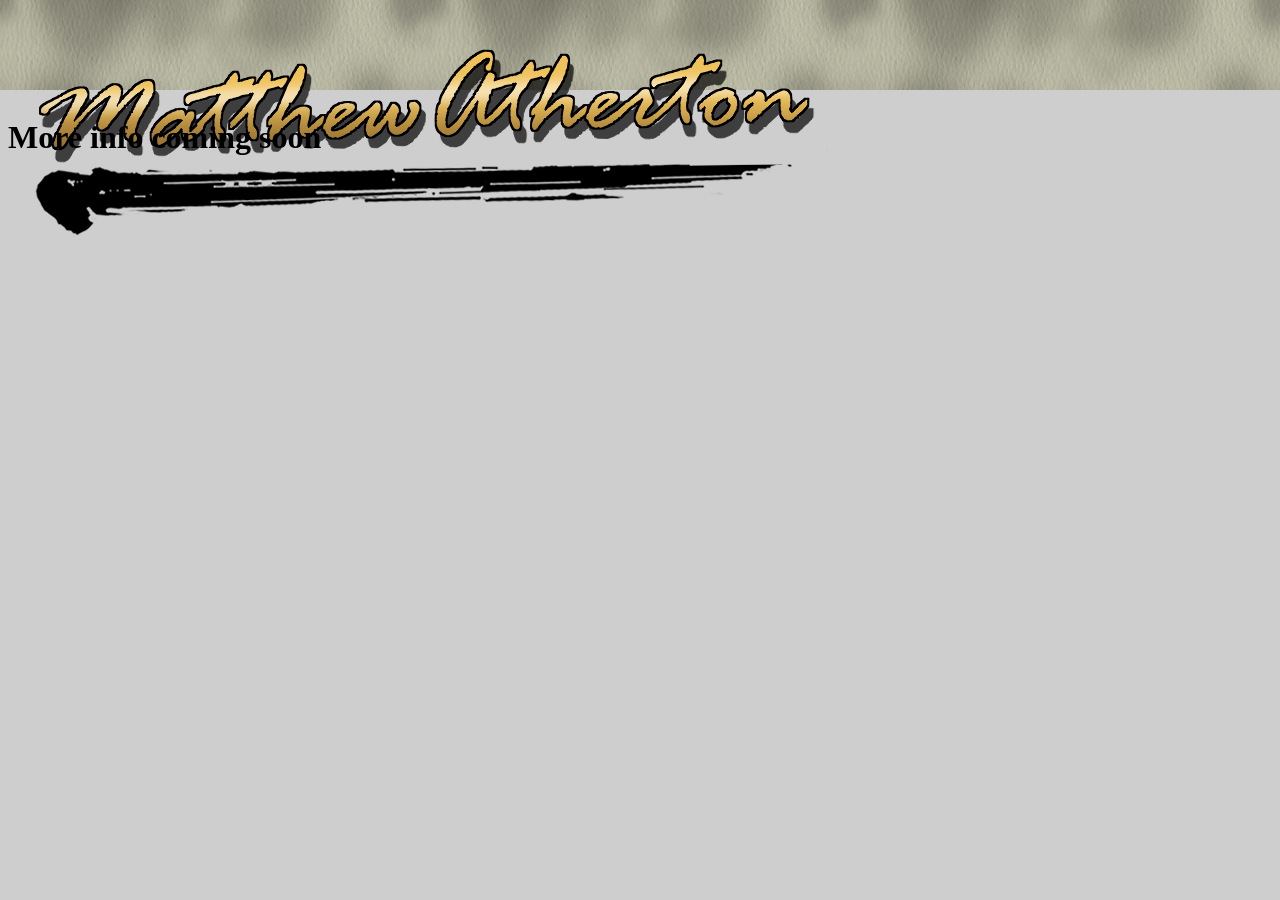
<file: Index.html>
<!DOCTYPE html>
<html>
<head>
<title>Page Title</title>
<link rel= "stylesheet" href = "stylesheet.css">
</head>
<body>
<div id = "banner">
	<img src = "Logo.png" id = "logo" >
</div>

<h1>More info coming soon</h1>


</body>
</html>
</file>
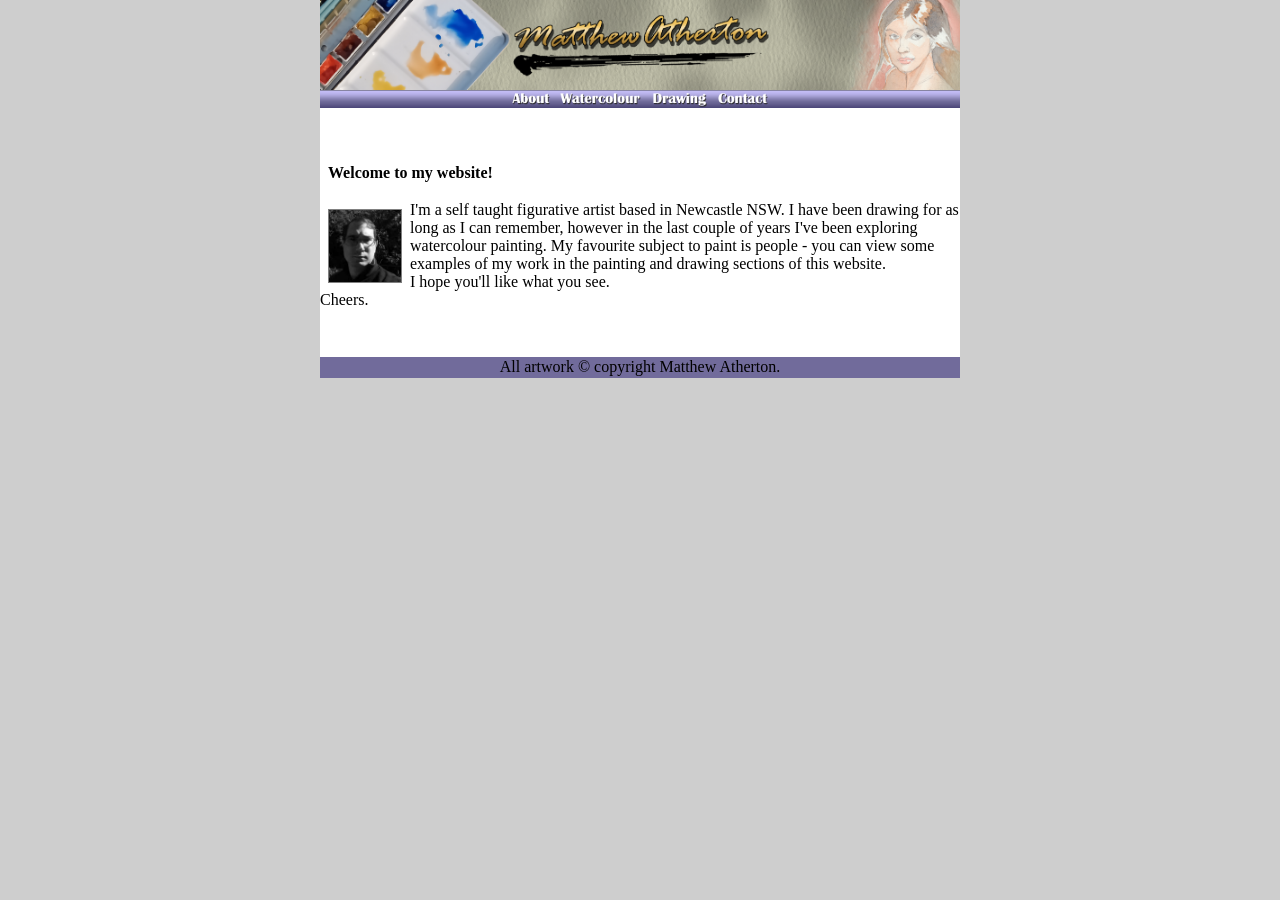
<file: index.html>
<!DOCTYPE html>
<html>
<head>
	<title>About</title>
	<link rel= "stylesheet" href = "stylesheet.css">
	<meta name="viewport" content="width=device-width, initial-scale=1.0">
</head>
<body>
<div id = "logo_container" style = "position:absolute;width:100vw;text-align:center;">
	<img src = "img/logo_img.png" style="height:10vh;margin:auto;">
</div>
<div id ="container">
	<div id = "header" >
		<div id = "banner" > 
			<img src="img/left_img.png" style = "height:100%;float:left;">
			<img src="img/right_img.png" style = "height:100%;float:right;">
		</div>
		<div id = "ribbon" >
			<!-- <div id = "ribbon_inner"> -->
				<a href ="index.html" ><img class = "ribbon_btn" src = "img/about.png" ></a>
				<a href ="watercolour.html"><img class = "ribbon_btn" src = "img/watercolour.png" ></a>
				<a href ="drawing.html"><img class = "ribbon_btn" src = "img/drawing.png" ></a>
				<a href = "contact.html"><img class = "ribbon_btn" src = "img/contact.png"></a>				
			<!-- </div> -->
		</div>
		<div id = "ribbon_shadow"></div>
	</div>
	
	<content>
	<p>
	<h1 style ="font-size:1em;">Welcome to my website!</h1>
	<img src = "img/profile_pic.jpg" style = "float:left;border:1px solid gray;margin:8px;width:72px;">
	I'm a self taught figurative artist based in Newcastle NSW. I have been drawing for as long as I can remember, however in the last couple of years I've been exploring watercolour painting.
	My favourite subject to paint is people - you can view some examples of my work in the painting and drawing sections of this website.
	<br>
	I hope you'll like what you see.
	<br>
	Cheers.
	</p>
	</content>
	<div id = "footer">
		All artwork © copyright Matthew Atherton.
	</div>
</div>
</body>
</html>
</file>
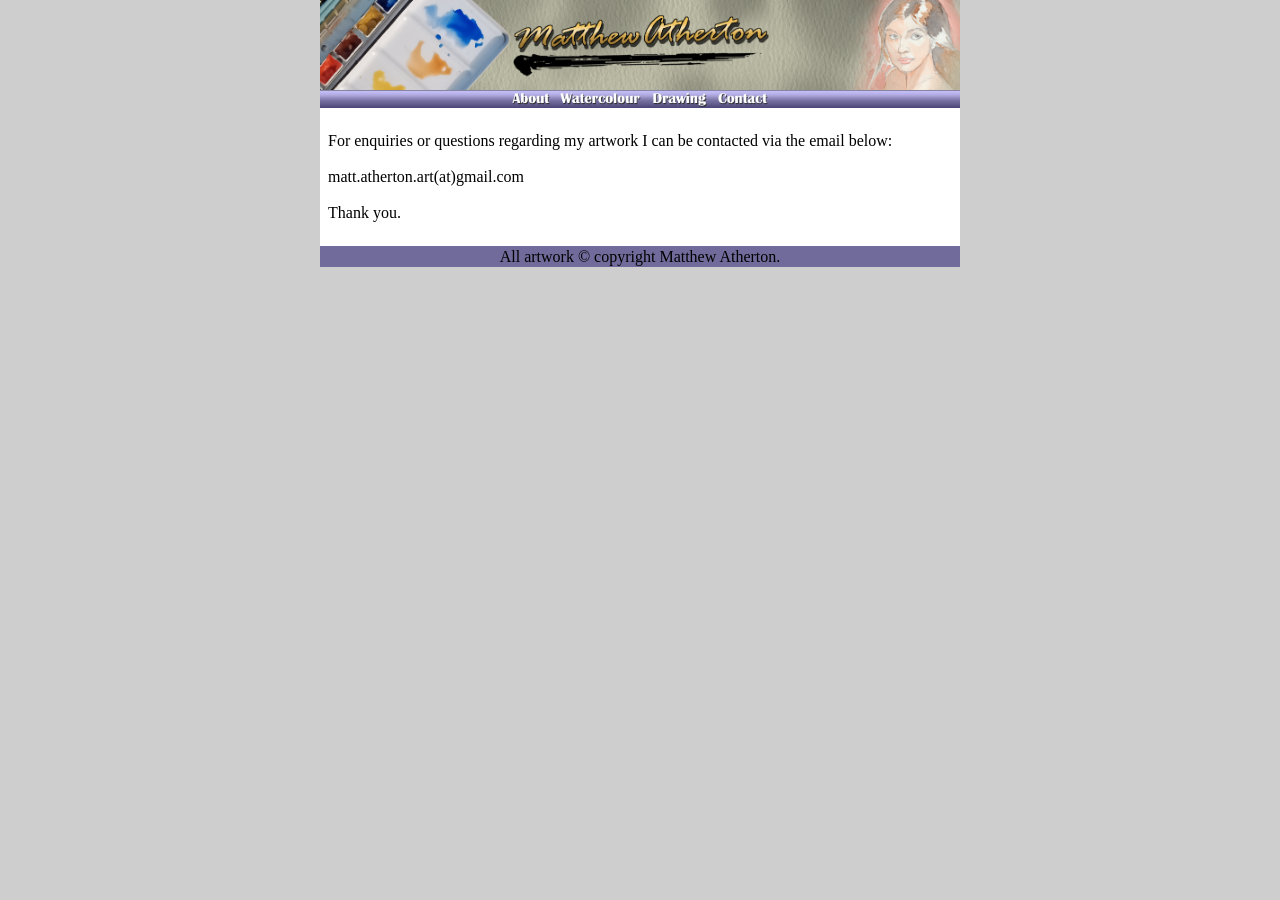
<file: contact.html>
<!DOCTYPE html>
<html>
<head>
	<title>Contact</title>
	<link rel= "stylesheet" href = "stylesheet.css">
	<meta name="viewport" content="width=device-width, initial-scale=1.0">
</head>
<body>
	
<div id = "logo_container" style = "position:absolute;width:100vw;text-align:center;">
	<img src = "img/logo_img.png" style="height:10vh;margin:auto;">
</div>
<div id="container">
	<div id = "header" >
		<div id = "banner" > 
			<img src="img/left_img.png" style = "height:100%;float:left;">

			<img src="img/right_img.png" style = "height:100%;float:right;">
		</div>
		<div id = "ribbon" >
				<a href ="index.html" ><img class = "ribbon_btn" src = "img/about.png" ></a>
				<a href ="watercolour.html"><img class = "ribbon_btn" src = "img/watercolour.png" ></a>
				<a href ="drawing.html"><img class = "ribbon_btn" src = "img/drawing.png" ></a>
				<a href = "contact.html"><img class = "ribbon_btn" src = "img/contact.png"></a>	
		</div>
		<div id = "ribbon_shadow"></div>
	</div>
	<content>
	<p>
	For enquiries or questions regarding my artwork I can be contacted via the email below:
	<br>
	<br>
	matt.atherton.art(at)gmail.com
	<br>
	<br>
	Thank you.
	<br>
	</p>
	</content>
	<div id = "footer">
		All artwork © copyright Matthew Atherton.
	</div>
</body>
</html>
</file>
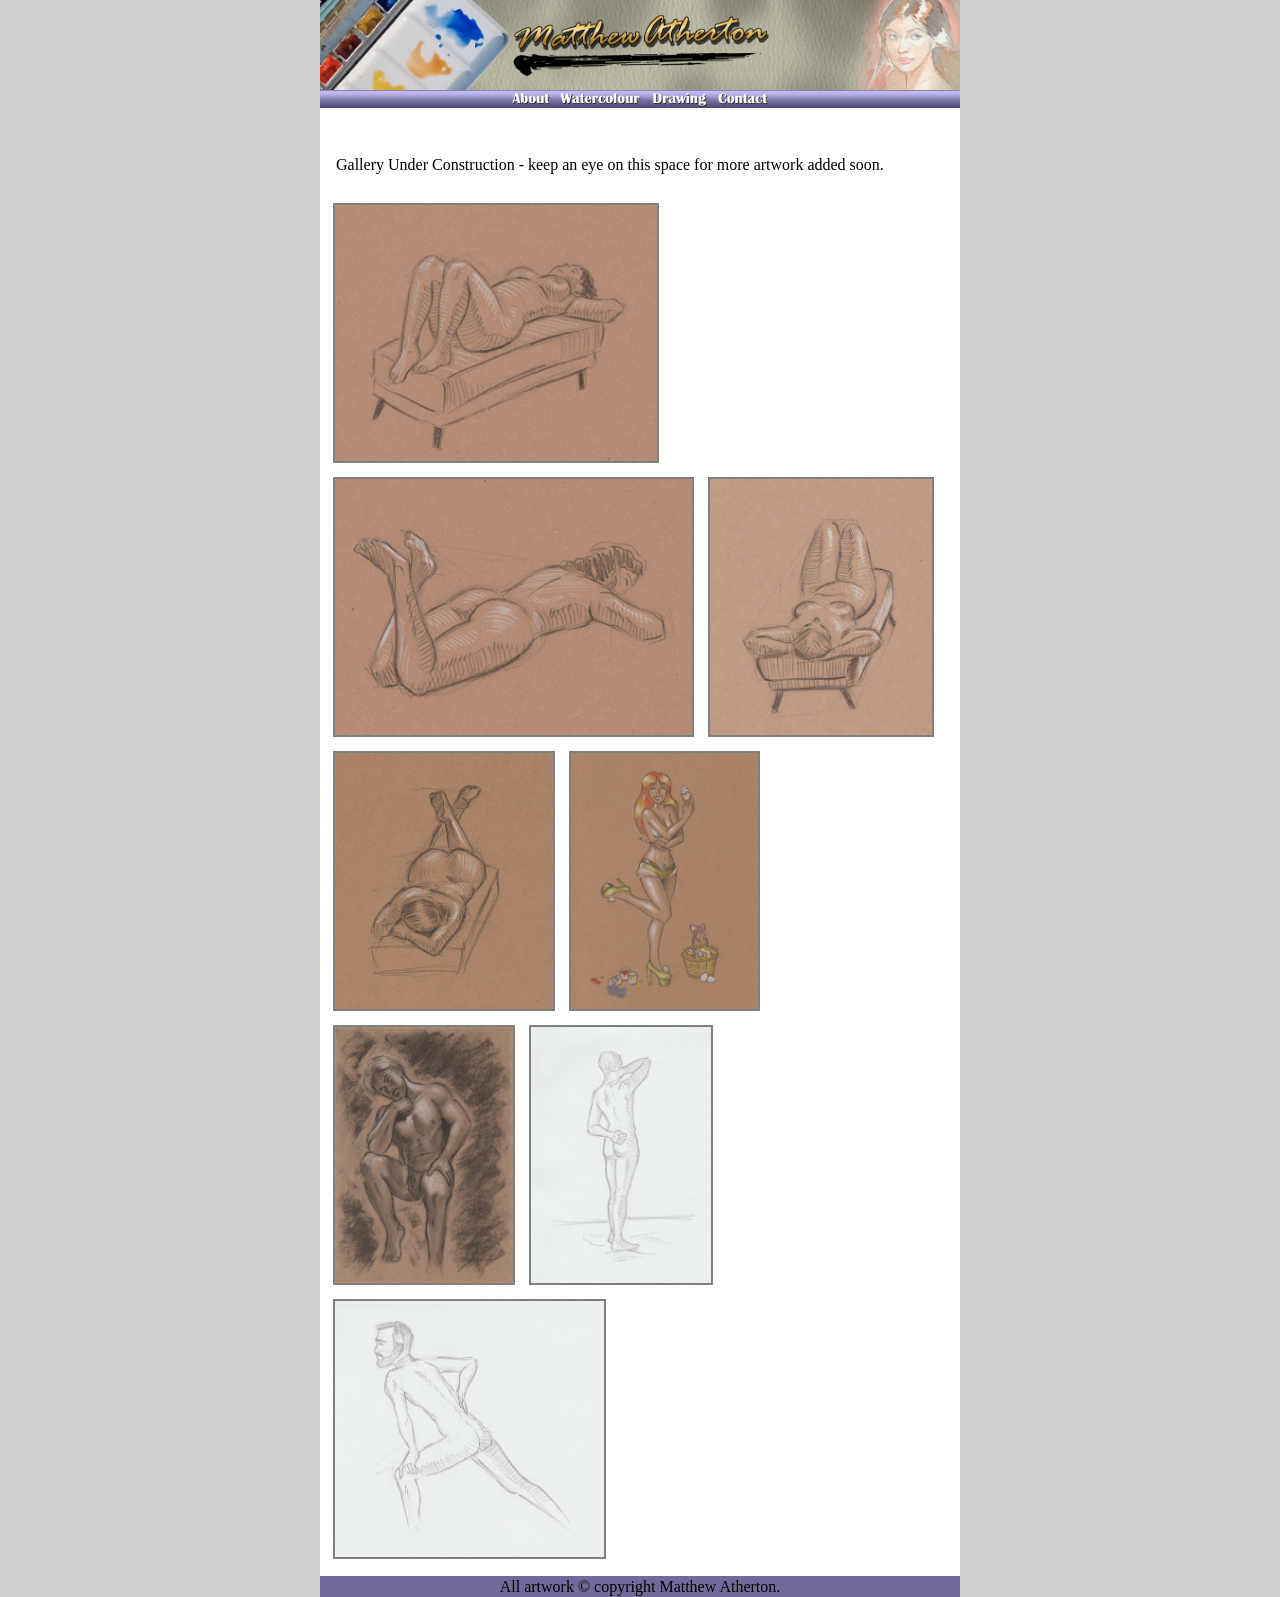
<file: drawing.html>
<!DOCTYPE html>
<html>
<head>
	<title>Drawing</title>
	<link rel= "stylesheet" href = "stylesheet.css">
	<meta name="viewport" content="width=device-width, initial-scale=1.0">
</head>
<body>
<div id = "logo_container" style = "position:absolute;width:100vw;text-align:center;">
	<img src = "img/logo_img.png" style="height:10vh;margin:auto;">
</div>
<div id="container">
	<div id = "header" >
		<div id = "banner" > 
			<img src="img/left_img.png" style = "height:100%;float:left;">
			<img src="img/right_img.png" style = "height:100%;float:right;">		
		</div>
		<div id = "ribbon" >
				<a href ="index.html" ><img class = "ribbon_btn" src = "img/about.png" ></a>
				<a href ="watercolour.html"><img class = "ribbon_btn" src = "img/watercolour.png" ></a>
				<a href ="drawing.html"><img class = "ribbon_btn" src = "img/drawing.png" ></a>
				<a href = "contact.html"><img class = "ribbon_btn" src = "img/contact.png"></a>	
		</div>
		<div id = "ribbon_shadow"></div>
	</div>
	<div id = "content">
		<p> Gallery Under Construction - keep an eye on this space for more artwork added soon.</p>
		<a href = "img/drawing/d_07.png" target = "_blank"><img class = "thumbnail" src = "img/drawing/d_07.png"></a>
		<a href = "img/drawing/d_06.png" target = "_blank"><img class = "thumbnail" src = "img/drawing/d_06.png"></a>
		<a href = "img/drawing/d_05.png" target = "_blank"><img class = "thumbnail" src = "img/drawing/d_05.png"></a>
		<a href = "img/drawing/d_04.png" target = "_blank"><img class = "thumbnail" src = "img/drawing/d_04.png"></a>
		<a href = "img/drawing/d_03.png" target = "_blank"><img class = "thumbnail" src = "img/drawing/d_03.png"></a>
		<a href = "img/drawing/d_02.png" target = "_blank"><img class = "thumbnail" src = "img/drawing/d_02.png"></a>
		<a href = "img/drawing/d_01.png" target = "_blank"><img class = "thumbnail" src = "img/drawing/d_01.png"></a>
		<a href = "img/drawing/d_00.png" target = "_blank"><img class = "thumbnail" src = "img/drawing/d_00.png"></a>
	</div>
	<div id = "footer">
		All artwork © copyright Matthew Atherton.
	</div>
	
</div>
</body>
</html>
</file>
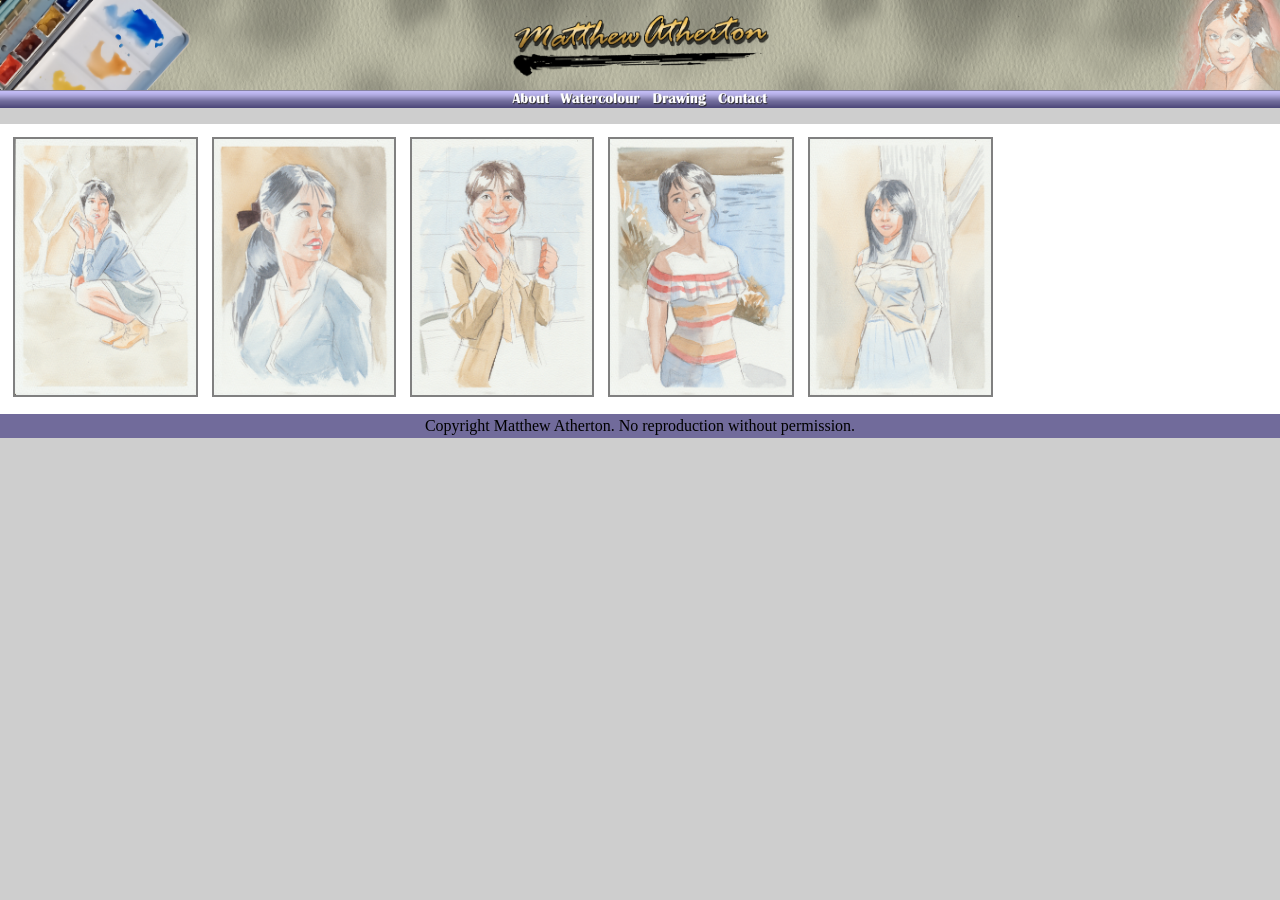
<file: watercolour.html>
<!DOCTYPE html>
<html>
<head>
	<title>About</title>
	<link rel= "stylesheet" href = "stylesheet.css">
	<meta name="viewport" content="width=device-width, initial-scale=1.0">
</head>
<body>
	<div id = "header" >
		<div id = "banner" > 
			<img src="img/left_img.png" style = "height:100%;float:left;">
			<img src="img/right_img.png" style = "height:100%;float:right;">
			<div id = "banner_inner" style = "position:absolute;width:100%;height:10vh;text-align:center;overflow:outside;">
				<img src = "img/logo_img.png" style="height:100%;margin:auto;">
			</div>
			
		</div>
		<div id = "ribbon" >
			<!-- <div id = "ribbon_inner"> -->
				<a href ="index.html" ><img class = "ribbon_btn" src = "img/about.png" ></a>
				<a href ="watercolour.html"><img class = "ribbon_btn" src = "img/watercolour.png" ></a>
				<img class = "ribbon_btn" src = "img/drawing.png" >
				<img class = "ribbon_btn" src = "img/contact.png" >				
			<!-- </div> -->
		</div>
		<div id = "ribbon_shadow"></div>
	</div>
	<div id = "content">
		<img class = "thumbnail" src = "img/watercolour/w_01.png">
		<img class = "thumbnail" src = "img/watercolour/w_02.png">
		<img class = "thumbnail" src = "img/watercolour/w_03.png">
		<img class = "thumbnail" src = "img/watercolour/w_04.png">
		<img class = "thumbnail" src = "img/watercolour/w_05.png">
	</div>
	
		
	<div id = "footer"> 
		<div id = "footer_inner"> Copyright Matthew Atherton. No reproduction without permission.
	</div>

</body>
</html>
</file>
<file: stylesheet.css>
/* * { */
  /* outline: 1px solid #f00 !important; */
  /* opacity: 1 !important; */
  /* visibility: visible !important; */
/* } */

body
{
	margin:0px;
	padding:0px;
	border:0px;
	background-color:rgb(206,206,206);
}

p
{
 padding:8px;
}

h1
{
	padding:8px;
}


#header
{
	width:100%;
	height:12vh;
	margin:0px;
	padding:0px;
	border:0px;
	overflow:clip;
}

#banner
{
	height:10vh;
	width:100%;
	margin:0px;
	padding:0px;
	background-image:url("img/banner_bg_tiled.png");
	background-size:auto 100%;
}

#ribbon
{
	text-align:center;
	width:100%;
	height:expanded;
	background-image:url("img/nav_ribbon_bg.png");
	background-size:auto 100%;
}

.ribbon_btn
{
	text-decoration:none;
	display:inline-block;
	line-height:0;
	margin:0;
	padding:0;
	height:2vh;
}

#ribbon_shadow
{
	height:10%;
	background-image:linear-gradient(gray,white);
	
}

.thumbnail
{
	display:inline-table;
	/* height:25vh; */
	height:72px;
	margin:5px;
	border:solid gray 2px;
	
}

#content
{
	padding:8px;
	margin-top:16px;
	background-color:white;

}

#footer
{
	text-align:center;
	background-color:rgb(113,107,155);
	padding:0.25%;
}



#container
{
	width:100%;
	margin:0;
	padding:0;
	background-color:white;
	
}
/*BREAK POINT FOR LARGER SCREENS*/
@media screen and (min-width:600px){
	
	#container
	{
		width:50%;
		margin:auto;
	}

	.thumbnail
	{
		height:256px;
	}
	
}
</file>
